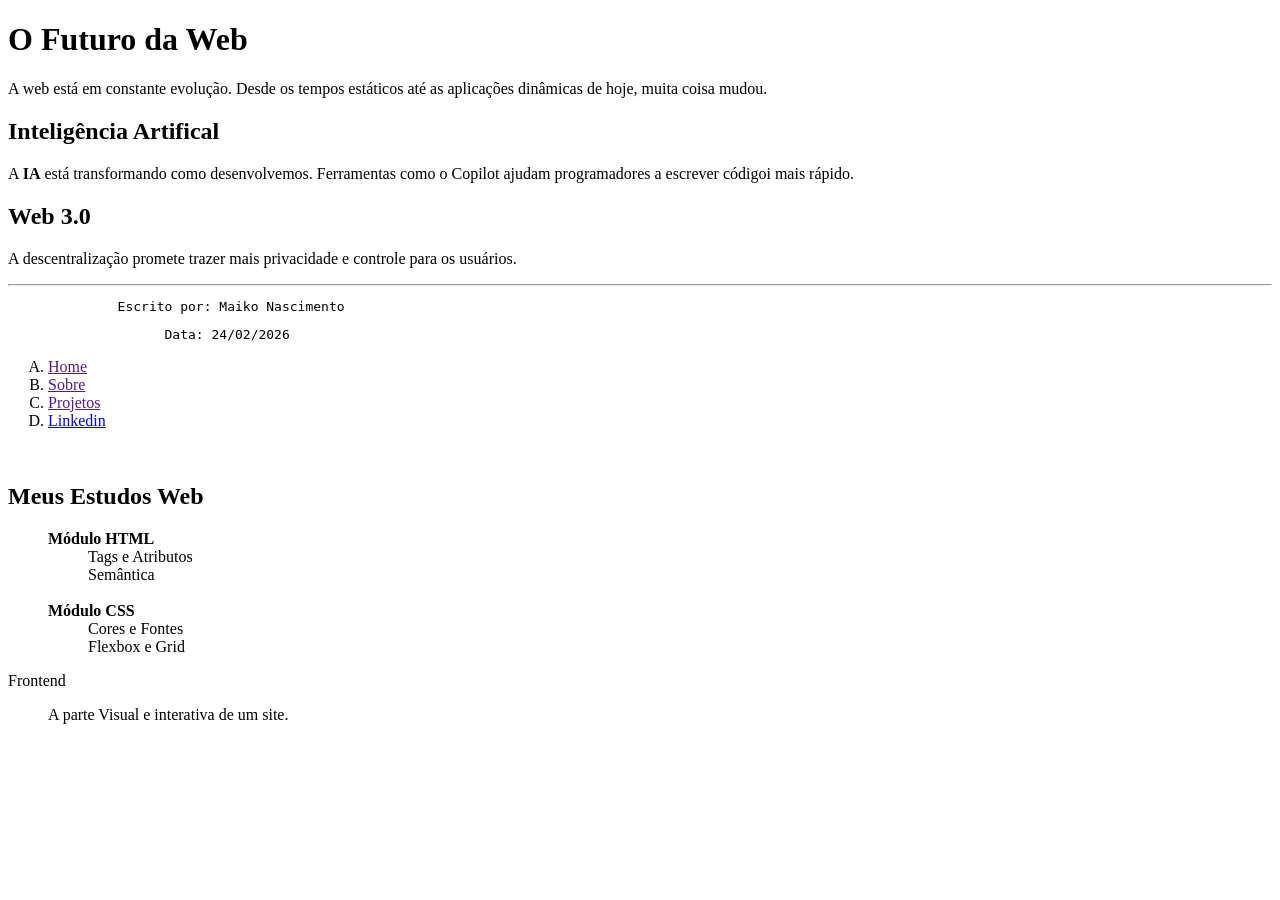
<file: index.html>
<!DOCTYPE html>
<html lang="pt-br">
<head>
    <meta charset="UTF-8">
    <meta name="viewport" content="width=device-width, initial-scale=1.0">
    <title>Resultado Esperado</title>
</head>
<body>
    <h1>O Futuro da Web</h1>
    <p>
        A web está em constante evolução. Desde os tempos estáticos até as aplicações dinâmicas de hoje, muita coisa mudou.
    </p>
    <h2>
        Inteligência Artifical
    </h2>
    <p>
        A <strong>IA</strong> está transformando como desenvolvemos. Ferramentas como o Copilot ajudam programadores a escrever códigoi mais rápido.
    </p>
    <h2>
        Web 3.0
    </h2>
    <p>
        A descentralização promete trazer mais privacidade e controle para os usuários.
    </p>
    <hr>
    <pre>              Escrito por: Maiko Nascimento</pre>
    <pre>                    Data: 24/02/2026</pre>

    <nav>
        <ol type="A">
            <li><a href="">Home</a></li>
            <li><a href="">Sobre</a></li>
            <li><a href="">Projetos</a></li>
            <li><a target="_blank" href="https://folhabv.com.br" rel="Linkdisney">Linkedin</a></li>
        </ol>
    </nav>
<br>
    <h2><b>Meus Estudos Web</b></h2>

    <ol>
        <strong>Módulo HTML</strong>
            <ul type="none">
                <li>Tags e Atributos</li>
                <li>Semântica</li>
            </ul>
        <br>
        <strong>Módulo CSS</strong>
            <ul type="none">
                <li>Cores e Fontes</li>
                <li>Flexbox e Grid</li>
            </ul>
    </ol>
    
    <dl color="blue">Frontend</dl>
    <ul type="none">
        <li>
            A parte Visual e interativa de um site.
        </li>
    </ul>
</body>
</html>
</file>
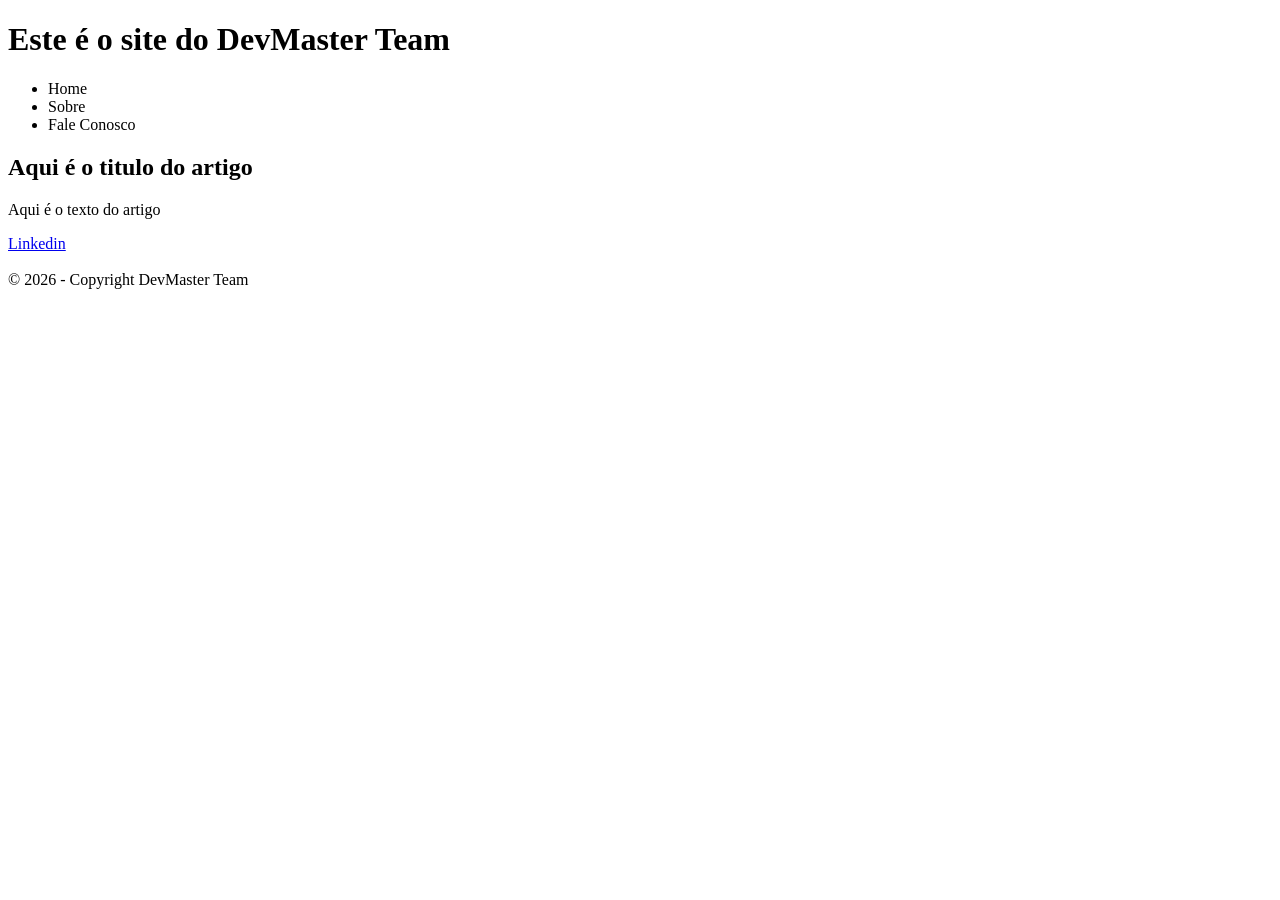
<file: semantica.html>
<!doctype html>
<html lang="pt-br">
  <head>
    <meta charset="UTF-8" />
    <meta name="viewport" content="width=device-width, initial-scale=1.0" />
    <title>Atividade Aula 03 - Semantica</title>
  </head>
  <body>
    <h1>Este é o site do DevMaster Team</h1>
    <header>
      <nav>
        <ul>
          <li>Home</li>
          <li>Sobre</li>
          <li>Fale Conosco</li>
        </ul>
      </nav>
    </header>
    <main>
      <article>
        <h1>Aqui é o titulo do artigo</h1>
        <p>Aqui é o texto do artigo</p>
      </article>
    </main>
    <aside>
      <a target="_blank" href="https://folhabv.com.br" rel="Linkdisney"
        >Linkedin</a
      >
    </aside>
    <footer>
      <br />
      <a>&copy; 2026 - Copyright DevMaster Team</a>
    </footer>
  </body>
</html>
</file>
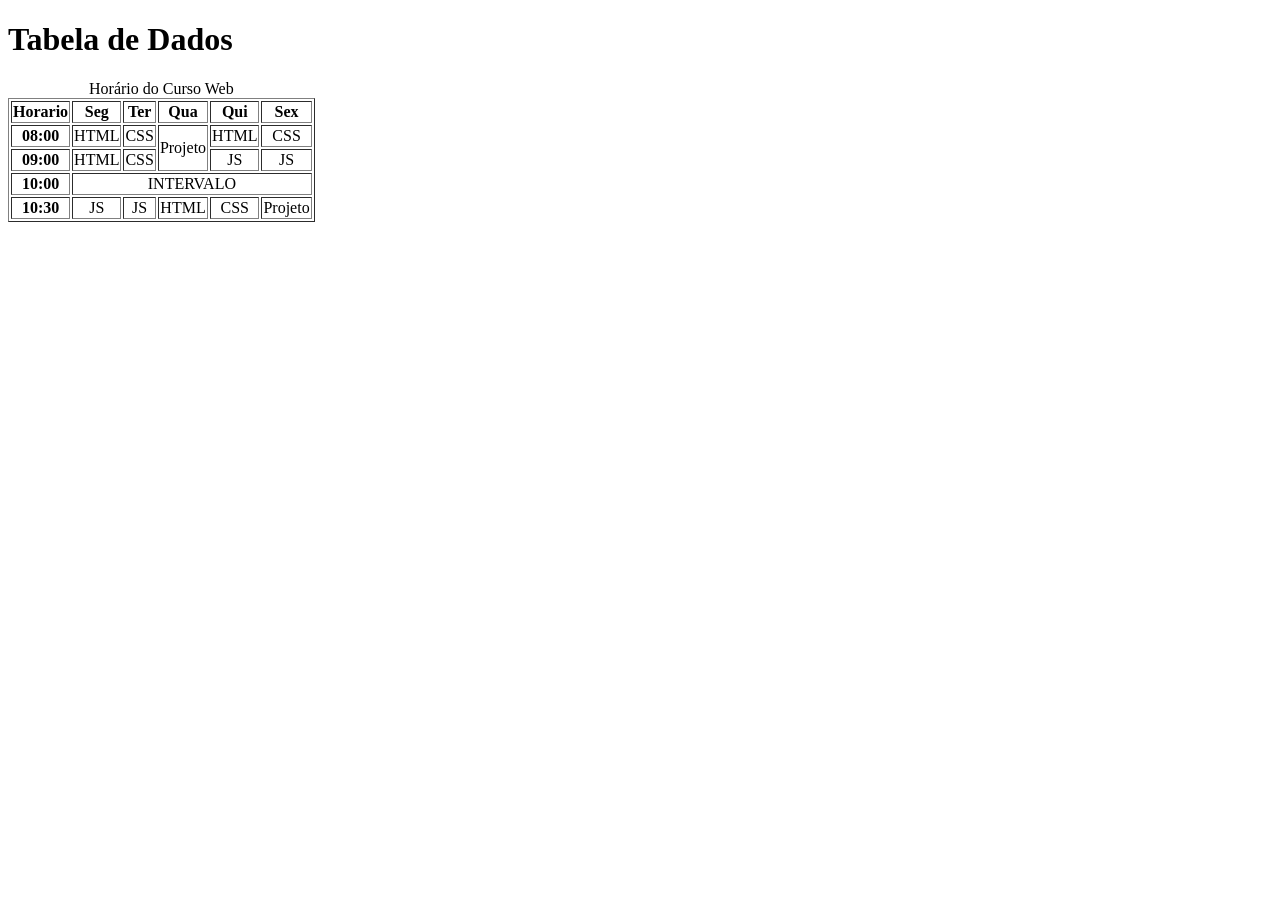
<file: table.html>
<!doctype html>
<html lang="pt-br">
  <head>
    <meta charset="UTF-8" />
    <meta name="viewport" content="width=device-width, initial-scale=1.0" />
    <title>tabela</title>
  </head>
  <body>
    <h1>Tabela de Dados</h1>
    <table border="1">
      <caption>
        Horário do Curso Web
      </caption>
      <thead>
        <tr>
          <th>Horario</th>
          <th>Seg</th>
          <th>Ter</th>
          <th>Qua</th>
          <th>Qui</th>
          <th>Sex</th>
        </tr>
      </thead>
      <tbody align="center">
        <tr>
          <th>08:00</th>
          <td>HTML</td>
          <td>CSS</td>
          <td rowspan="2">Projeto</td>
          <td>HTML</td>
          <td>CSS</td>
        </tr>
        <tr>
          <th>09:00</th>
          <td>HTML</td>
          <td>CSS</td>
          <td>JS</td>
          <td>JS</td>
        </tr>
        <tr>
          <th>10:00</th>
          <td colspan="5">INTERVALO</td>
        </tr>
        <tr>
          <th>10:30</th>
          <td>JS</td>
          <td>JS</td>
          <td>HTML</td>
          <td>CSS</td>
          <td>Projeto</td>
        </tr>
      </tbody>
    </table>
  </body>
</html>
</file>
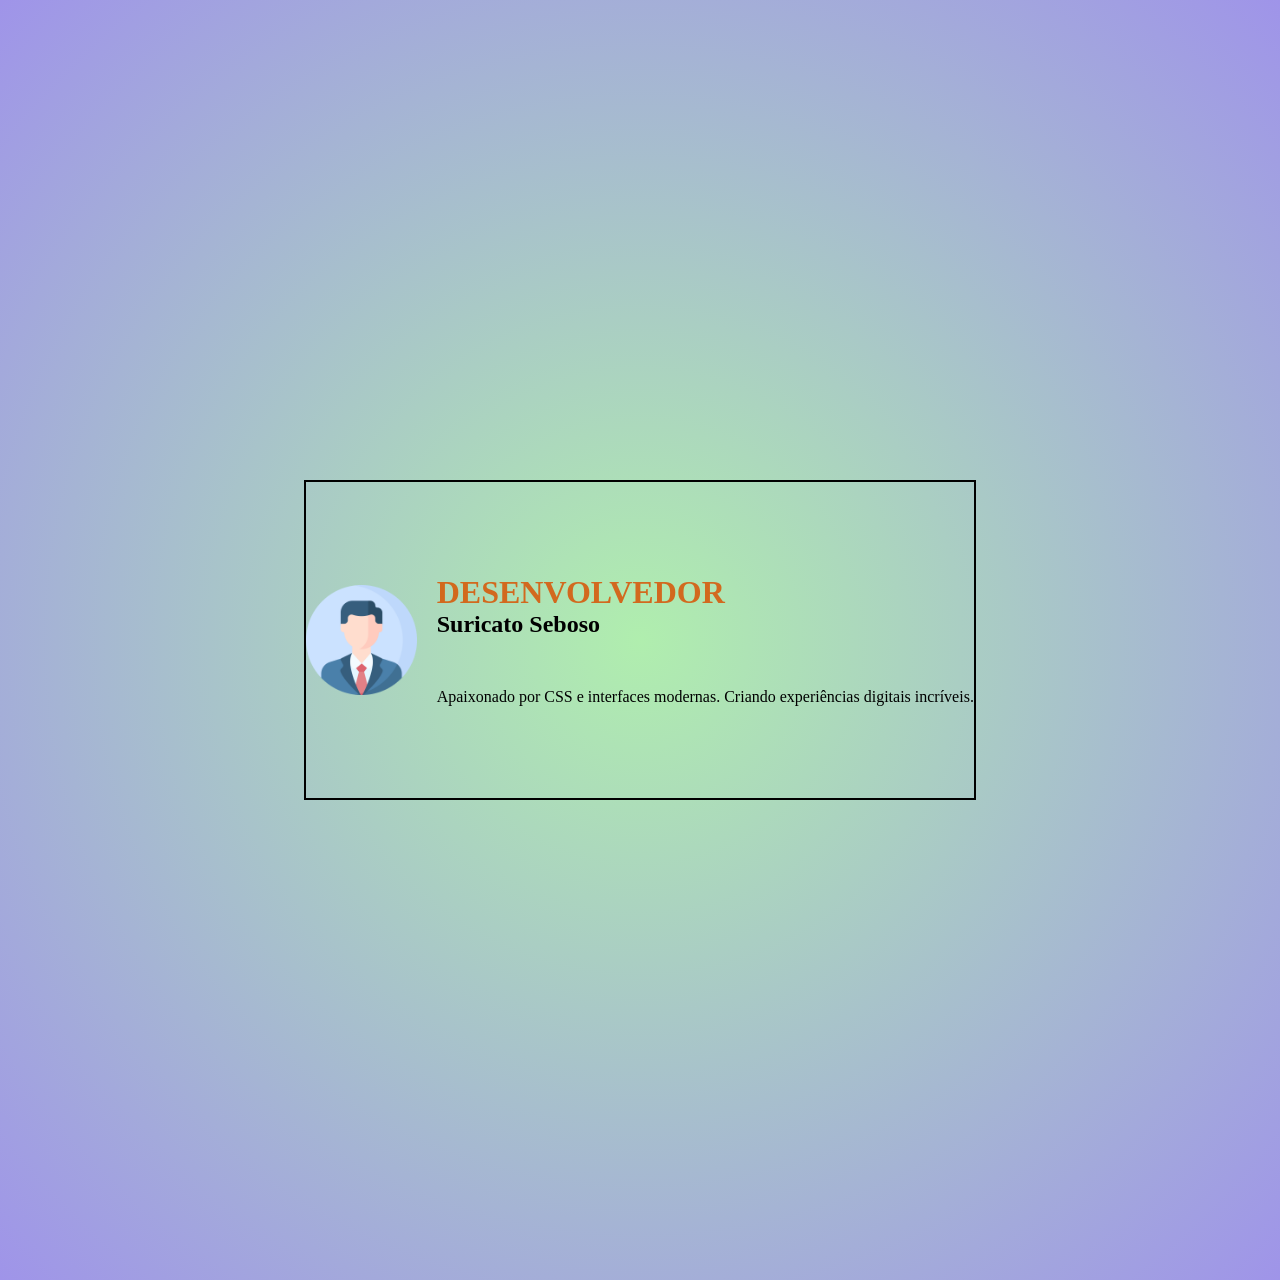
<file: aula-03/aula6-card.html>
<!doctype html>
<html lang="pt-br">
  <head>
    <meta charset="UTF-8" />
    <meta name="viewport" content="width=device-width, initial-scale=1.0" />
    <title>Document</title>
    <link rel="stylesheet" href="./aula6-card.css" />
  </head>
  <body>
    <div class="container">
      <img src="./img/profile.png" />
      <div class="dados">
        <span>
        <h1 class="h1">desenvolvedor</h1>
        <h2 class="h2">Suricato Seboso</h2>
        </span>
        <p class="p">
          Apaixonado por CSS e interfaces modernas. Criando experiências
          digitais incríveis.
        </p>
      </div>
    </div>
  </body>
</html>
</file>
<file: aula-03/aula6-card.css>
* {
  box-sizing: border-box;
  margin: 0;
  padding: 0;
}

body {
  display: flex;
  align-items: center;
  justify-content: center;
  height: 100vw;
  background: #b0eeae;
  background: radial-gradient(
    circle,
    rgba(176, 238, 174, 1) 0%,
    rgba(159, 148, 233, 1) 100%
  );
}

.container {
  height: 25%;
  display: flex;
  border: 2px solid black;
  gap: 20px;
  align-items: center;
}

.container img {
  display: flex;
  justify-content: center;
  align-items: center;
  height: 35%;
}

.dados {
  display: flex;
  gap: 50px;
  flex-direction: column;
  justify-content: space-between;
}

.h1 {
  display: flex;
  text-transform: uppercase;
  color: chocolate;
}

.h2 {
  display: flex;
  font-family: cursive;
}

.p {
  display: flex;
  font-family: fantasy;
}
</file>
